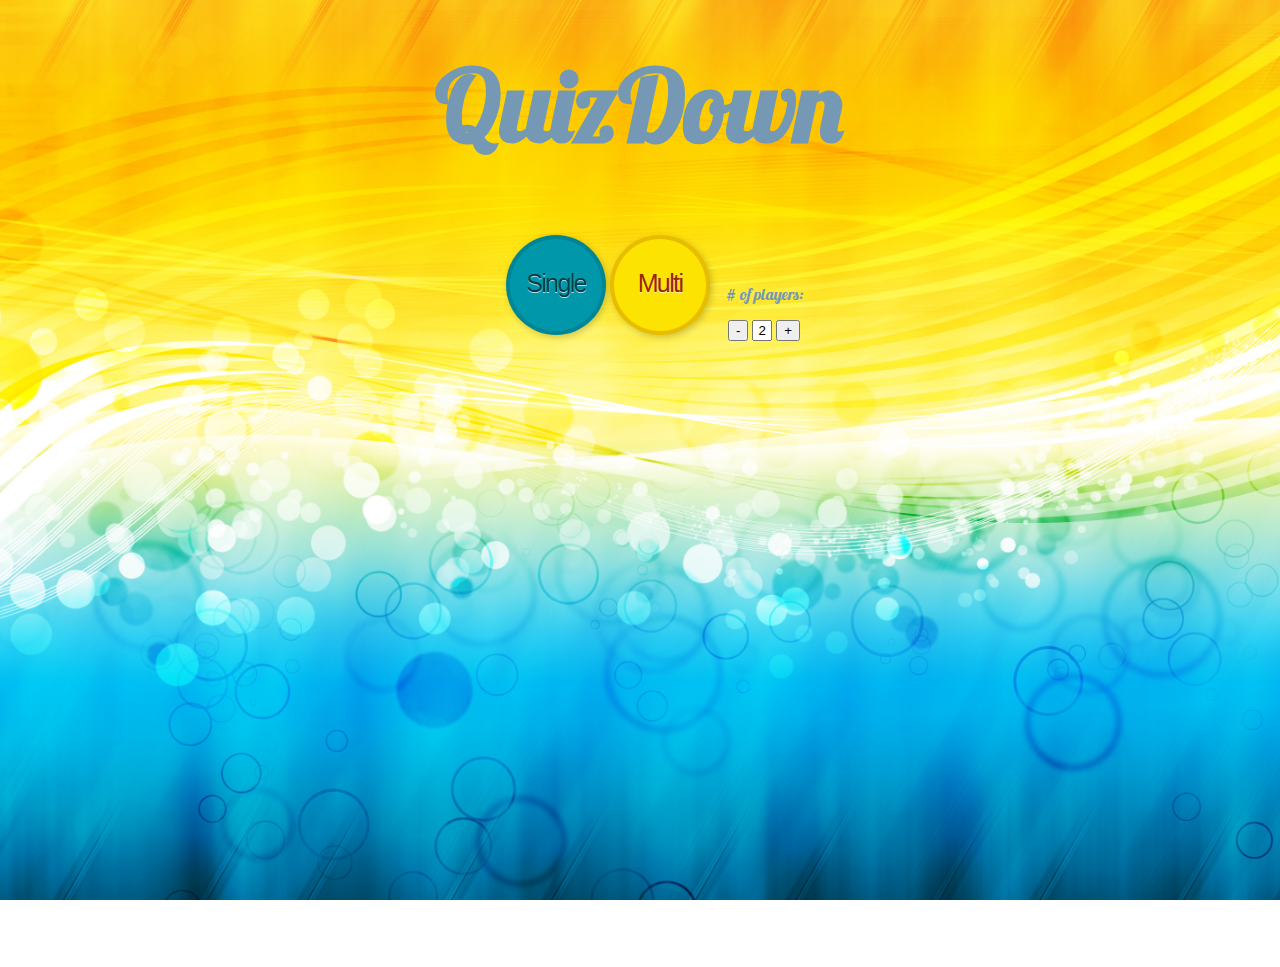
<file: Index.html>
<!DOCTYPE html>
<html>
    <link rel="stylesheet" href="main.css">
<script src="http://ajax.googleapis.com/ajax/libs/jquery/1.11.1/jquery.min.js"></script>
    <script>
function singlePlayer(){
    window.location.href= "Board.html?single"   
}
function multiPlayer(){
    window.location.href= "Board.html?multi?qty=" + document.getElementById("qty").value;   
}

function loading(gameType){
 var over = '<div id="overlay">' +
            '<img id="loading" src="Images/loading.gif" style="position:fixed; top:40%; left:45%;">'
            + '<p id="loadingText" class="regularText" style="color:White;top: 50%;left: 46%;position: fixed;font-family:Lobster; font-size:X-large;">Creating game...</p>'
            + '</div>';
        $(over).appendTo('body');   
    if(gameType == "single")    
        setTimeout(singlePlayer, 4000);
    else
        setTimeout(multiPlayer, 4000);  
}
function increaseQty() {
    var value = parseInt(document.getElementById("qty").value);
    if(value < 4){
        var newValue = value + 1;
        document.getElementById("qty").value = newValue;
    }
}
function decreaseQty() {
    var value = parseInt(document.getElementById("qty").value);
    if(value > 2){
        var newValue = value - 1;
        document.getElementById("qty").value = newValue;
    }
}
</script>
    <body class="index-body">
        <h1 class="title">QuizDown</h1>
        <div style="text-align:center;">
        
        <ul>
            <li><a class="round green" onclick="loading('single')">Single<span class="round">Answer the trivia questions by yourself! Can you do it?</span></a></li>
	       <li><a href="#" class="round yellow" onclick="loading('multi')">Multi<span class="round">Play against friend(s)! Select the number of players.</span></a></li>
            <li><p style="font-family: lobster; color: #7598b4; text-align:center;"># of players:</p><form id='myform' method='POST' action='#'>
            <input type='button' value='-' field='quantity' onclick="decreaseQty()" />
            <input id="qty" type='text' name='quantity' value='2' style="width:20%; text-align: center;"/>
            <input type='button' value='+'  field='quantity' onclick="increaseQty()"/>
        </form></li>
            </ul>  
            
            
            <!--<input type="button" value="Single Player" style="width:35%;height:5%; font-size:Large" onclick="singlePlayer()"><br><br>
        <input type="button" value="Multi Player" style="width:35%; height:5%;font-size:Large" onclick="multiPlayer()">-->
        
        </div>
        
    </body>
</html>
</file>
<file: main.css>
@font-face {
    font-family: 'Lobster';
    src: url('Lobster.otf') format("opentype");
    font-weight: normal;
    font-style: normal;
}

@font-face {
    font-family: 'Seaside';
    src: url('SEASRN__.ttf') format("truetype");
    font-weight: normal;
    font-style: normal;
}

@font-face {
    font-family: 'Walkway';
    src: url('Walkway.ttf') format("truetype");
    font-weight: normal;
    font-style: normal;
}


* {
    -webkit-box-sizing: border-box;
    -moz-box-sizing: border-box;
    box-sizing: border-box;
}

.fields {
    position: relative;
    width: 44.2em;
    border-top: 1px solid #ddd;
    border-left: 1px solid #ddd;
    overflow: hidden;
    margin: 0;
    padding: 0;
    list-style: none;
    background-color: LightBlue;
    margin-left: auto;
    margin-right:auto;
}

.field {
    width: 4em;
    height: 4em;
    border-right: 1px solid #ddd;
    border-bottom: 1px solid #ddd;
    border-bottom-color: black;
    border-right-color: black;
    float: left;
    margin: 0;
}

/* Decoration */

.field:nth-child(11n+22) {
    border-left: 1px solid #ddd;
    border-left-color: black;
}

.field:nth-last-child(-n+10) {
    border-top: 1px solid #ddd;
    border-top-color: black;
}

.field:last-child {
    border-top: 0;
    border-left: 0;
    border-left-color: black;
    border-top-color: black;
}

.field.middle {
    background-color: whitesmoke;
    border-right: 0;
    border-bottom: 0;
}

.question{
    border: 2px solid #a1a1a1;
    border-radius: 25px;
    padding: 10px 40px; 
    background: #dddddd;
    margin-top: 10px;
    border-bottom: 5px solid #9B9B9B;
}

h1.title{
 font-family: Lobster;
 font-size: 100px;
 color: #7598b4;
text-align: center;
}

h1.question{
    font-family: Lobster;
    border: none;
    text-align: left;
}

i.questionText{
    font-size: 150%;
    font-family: Walkway;
}
h2.playerName{
    text-align: center;
    text-decoration: underline;
    font-size: 50px;
    color: #4A96AD;
}

html, body {
    height:100%
}


#overlay { 
    position:absolute;
    z-index:10;
    width:100%;
    height:100%;
    top:0;
    left:0;
    background-color:LightGray;
    filter:alpha(opacity=2);
    -moz-opacity:1;
    opacity:.9;
    cursor:pointer;
    

} 

.dialog {
    position:absolute;
    border:1px solid Gray;
    width:300px;
    height:400px;
    background-color:#ffffff;
    z-index:12;
    margin-left:10px;
    border-radius: 25px;
}
.questions {
    position:absolute;
    border:1px solid Gray;
    width:300px;
    height:400px;
    background-color:#ffffff;
    z-index:12;
    margin-left:10px;
    borde
}

.index-body {
    background: url(Images/indexbackground.jpg) no-repeat center center fixed; 
  -webkit-background-size: cover;
  -moz-background-size: cover;
  -o-background-size: cover;
  background-size: cover;
}

.boardClass {
    background: url(Images/boardBackground.jpg) no-repeat center center fixed; 
  -webkit-background-size: cover;
  -moz-background-size: cover;
  -o-background-size: cover;
  background-size: cover;
}

ul {
    margin: auto;
    text-align: center;
	}

li {
    list-style: none;
    position: relative;
    display: inline-block;
    width: 100px;
    height: 100px;
}

.greenDiv {
    bottom:0px;
    list-style: none;
    text-align: center;
    position: relative;
    display: inline-block;
    width: 100px;
    height: 100px;
}


@-moz-keyframes rotate {
		0% {transform: rotate(0deg);}
		100% {transform: rotate(-360deg);}
	}

	@-webkit-keyframes rotate {
		0% {transform: rotate(0deg);}
		100% {transform: rotate(-360deg);}
	}

	@-o-keyframes rotate {
		0% {transform: rotate(0deg);}
		100% {transform: rotate(-360deg);}
	}

	@keyframes rotate {
		0% {transform: rotate(0deg);}
		100% {transform: rotate(-360deg);}
	}

	.round {
		display: block;
		position: absolute;
		left: 0;
		top: 0;
		width: 100%;
		height: 100%;
		padding-top: 30px;		
		text-decoration: none;		
		text-align: center;
		font-size: 25px;		
		text-shadow: 0 1px 0 rgba(255,255,255,.7);
		letter-spacing: -.065em;
		font-family: "Hammersmith One", sans-serif;		
		-webkit-transition: all .25s ease-in-out;
		-o-transition: all .25s ease-in-out;
		-moz-transition: all .25s ease-in-out;
		transition: all .25s ease-in-out;
		box-shadow: 2px 2px 7px rgba(0,0,0,.2);
		border-radius: 300px;
		z-index: 1;
		border-width: 4px;
		border-style: solid;
	}

	.round:hover {
		width: 130%;
		height: 130%;
		left: -15%;
		top: -15%;
		font-size: 33px;
		padding-top: 38px;
		-webkit-box-shadow: 5px 5px 10px rgba(0,0,0,.3);
		-o-box-shadow: 5px 5px 10px rgba(0,0,0,.3);
		-moz-box-shadow: 5px 5px 10px rgba(0,0,0,.3);
		box-shadow: 5px 5px 10px rgba(0,0,0,.3);
		z-index: 2;
		border-size: 10px;
		-webkit-transform: rotate(-360deg);
		-moz-transform: rotate(-360deg);
		-o-transform: rotate(-360deg);
		transform: rotate(-360deg);
	}

	a.green {
		background-color: rgba(1,151,171,1);
		color: rgba(0,63,71,1);
		border-color: rgba(0,63,71,.2);
	}

	a.green:hover {
		color: rgba(1,151,171,1);
	}

	a.yellow {
		background-color: rgba(252,227,1,1);
		color: rgba(153,38,0,1);
		border-color: rgba(153,38,0,.2);
	}

	a.yellow:hover {
		color: rgba(252,227,1,1);
	}
    
    a.realGreen {
		background-color: rgba(130,191,86,1);
		color: rgba(88,130,59,1);
		border-color: rgba(88,130,59,.2);
        width: 100px;
        height: 100px;
	}

	a.realGreen:hover {
		color: rgba(130,191,86,1);
	}
    
    a.red {
		background-color: rgba(239,57,50,1);
		color: rgba(133,32,28,1);
		border-color: rgba(133,32,28,.2);
	}

	a.red:hover {
		color: rgba(239,57,50,1);
	}

	.round span.round {
		display: block;
		opacity: 0;
		-webkit-transition: all .5s ease-in-out;
		-moz-transition: all .5s ease-in-out;
		-o-transition: all .5s ease-in-out;
		transition: all .5s ease-in-out;
		font-size: 1px;
		border: none;
		padding: 40% 20% 0 20%;
		color: #fff;
	}

	.round span:hover {
		opacity: .85;
		font-size: 16px;
		-webkit-text-shadow: 0 1px 1px rgba(0,0,0,.5);
		-moz-text-shadow: 0 1px 1px rgba(0,0,0,.5);
		-o-text-shadow: 0 1px 1px rgba(0,0,0,.5);
		text-shadow: 0 1px 1px rgba(0,0,0,.5);	
	}

	.green span {
		background: rgba(0,63,71,.7);		
	}

	.yellow span {
		background: rgba(161,145,0,.7);	

	}
    
    .realGreen span {
		background: rgba(88,130,59,.7);	

	}
    
    .red span {
		background: rgba(133,32,28,.7);		
	}


.animate
{
	transition: all 0.1s;
	-webkit-transition: all 0.1s;
}

.action-button
{
	position: relative;
	padding: 10px 40px;
  margin: 0px 10px 10px 0px;
  float: left;
	border-radius: 10px;
	font-family: 'Pacifico', cursive;
	font-size: 25px;
	color: #FFF;
	text-decoration: none;	
}

.blue
{
	background-color: #4A96AD;
	border-bottom: 5px solid #2980B9;
	text-shadow: 0px -2px #2980B9;
}


.action-button:active
{
	transform: translate(0px,5px);
  -webkit-transform: translate(0px,5px);
	border-bottom: 1px solid;
}

/* entire container, keeps perspective */
.flip-container {
	perspective: 1000;
}
	/* flip the pane when hovered */
	.flip-container.flip .flipper {
		transform: rotateY(180deg);
	}

.flip-container, .front, .back {
	width: 320px;
	height: 480px;
}

/* flip speed goes here */
.flipper {
	transition: 0.6s;
	transform-style: preserve-3d;

	position: relative;
}

/* hide back of pane during swap */
.front, .back {
	backface-visibility: hidden;
    width: auto;
	position: absolute;
	top: 0;
	left: 0;
}

/* front pane, placed above back */
.front {
	z-index: 2;
	/* for firefox 31 */
	transform: rotateY(0deg);
}

/* back, initially hidden pane */
.back {
	transform: rotateY(180deg);
}

#foo {
    position: fixed;
    right: 0;
    left: 0;
    top:0;
    bottom: 0;
    margin-left: auto;
    margin-right: auto;
    margin-top:auto;
    margin-bottom:auto;
    width: 0%;
    height: 0%;
    background: url(http://i288.photobucket.com/albums/ll190/melkor_666/Gambit_animated_water_zpsfe2e96c5.gif);
    border-radius: 25px;
    border: 10px solid #004080;
}
</file>
